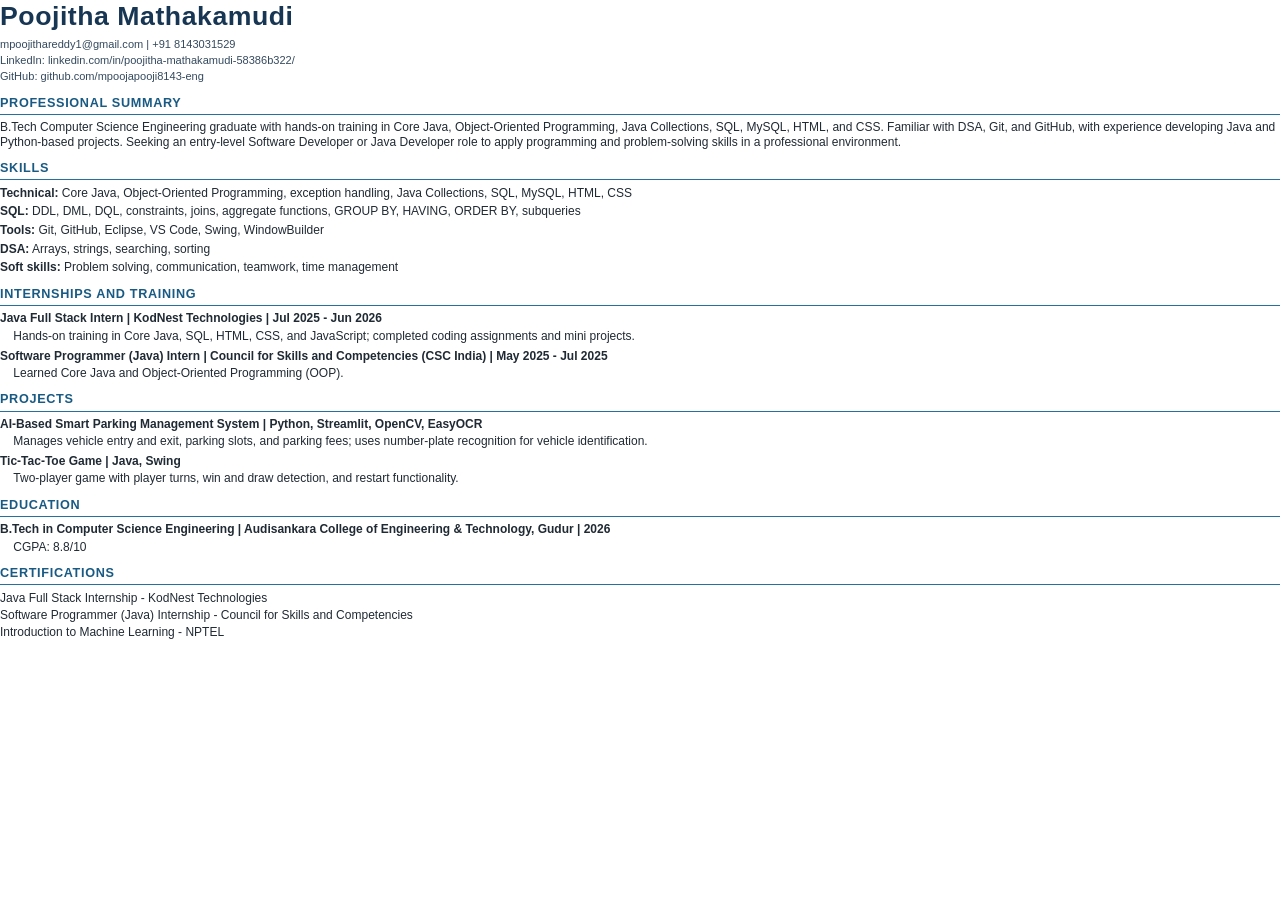
<file: Poojitha_Mathakamudi_Resume.html>
<!doctype html>
<html lang="en">
<head>
  <meta charset="utf-8">
  <title>Poojitha Mathakamudi - Resume</title>
  <style>
    @page { size: Letter; margin: 0.48in 0.55in; }
    * { box-sizing: border-box; }
    body { color: #202a34; font: 9pt/1.22 Arial, Helvetica, sans-serif; margin: 0; }
    h1 { color: #173653; font-size: 20pt; letter-spacing: 0.4pt; margin: 0 0 4pt; }
    .contact { color: #34495e; font-size: 8.3pt; margin: 0 0 2pt; }
    a { color: inherit; text-decoration: none; }
    section { margin-top: 9pt; }
    h2 { border-bottom: 1px solid #26709d; color: #185a83; font-size: 9.5pt; letter-spacing: 0.5pt; margin: 0 0 4pt; padding-bottom: 2pt; text-transform: uppercase; }
    p { margin: 0 0 3pt; }
    .role, .project, .education { font-weight: bold; margin: 4pt 0 2pt; }
    .detail { margin-left: 10pt; }
    .certifications p { margin-bottom: 2pt; }
  </style>
</head>
<body>
  <header>
    <h1>Poojitha Mathakamudi</h1>
    <p class="contact">mpoojithareddy1@gmail.com | +91 8143031529</p>
    <p class="contact">LinkedIn: <a href="https://www.linkedin.com/in/poojitha-mathakamudi-58386b322/">linkedin.com/in/poojitha-mathakamudi-58386b322/</a></p>
    <p class="contact">GitHub: <a href="https://github.com/mpoojapooji8143-eng">github.com/mpoojapooji8143-eng</a></p>
  </header>

  <section>
    <h2>Professional Summary</h2>
    <p>B.Tech Computer Science Engineering graduate with hands-on training in Core Java, Object-Oriented Programming, Java Collections, SQL, MySQL, HTML, and CSS. Familiar with DSA, Git, and GitHub, with experience developing Java and Python-based projects. Seeking an entry-level Software Developer or Java Developer role to apply programming and problem-solving skills in a professional environment.</p>
  </section>

  <section>
    <h2>Skills</h2>
    <p><strong>Technical:</strong> Core Java, Object-Oriented Programming, exception handling, Java Collections, SQL, MySQL, HTML, CSS</p>
    <p><strong>SQL:</strong> DDL, DML, DQL, constraints, joins, aggregate functions, GROUP BY, HAVING, ORDER BY, subqueries</p>
    <p><strong>Tools:</strong> Git, GitHub, Eclipse, VS Code, Swing, WindowBuilder</p>
    <p><strong>DSA:</strong> Arrays, strings, searching, sorting</p>
    <p><strong>Soft skills:</strong> Problem solving, communication, teamwork, time management</p>
  </section>

  <section>
    <h2>Internships and Training</h2>
    <p class="role">Java Full Stack Intern | KodNest Technologies | Jul 2025 - Jun 2026</p>
    <p class="detail">Hands-on training in Core Java, SQL, HTML, CSS, and JavaScript; completed coding assignments and mini projects.</p>
    <p class="role">Software Programmer (Java) Intern | Council for Skills and Competencies (CSC India) | May 2025 - Jul 2025</p>
    <p class="detail">Learned Core Java and Object-Oriented Programming (OOP).</p>
  </section>

  <section>
    <h2>Projects</h2>
    <p class="project">AI-Based Smart Parking Management System | Python, Streamlit, OpenCV, EasyOCR</p>
    <p class="detail">Manages vehicle entry and exit, parking slots, and parking fees; uses number-plate recognition for vehicle identification.</p>
    <p class="project">Tic-Tac-Toe Game | Java, Swing</p>
    <p class="detail">Two-player game with player turns, win and draw detection, and restart functionality.</p>
  </section>

  <section>
    <h2>Education</h2>
    <p class="education">B.Tech in Computer Science Engineering | Audisankara College of Engineering &amp; Technology, Gudur | 2026</p>
    <p class="detail">CGPA: 8.8/10</p>
  </section>

  <section class="certifications">
    <h2>Certifications</h2>
    <p>Java Full Stack Internship - KodNest Technologies</p>
    <p>Software Programmer (Java) Internship - Council for Skills and Competencies</p>
    <p>Introduction to Machine Learning - NPTEL</p>
  </section>
</body>
</html>
</file>
